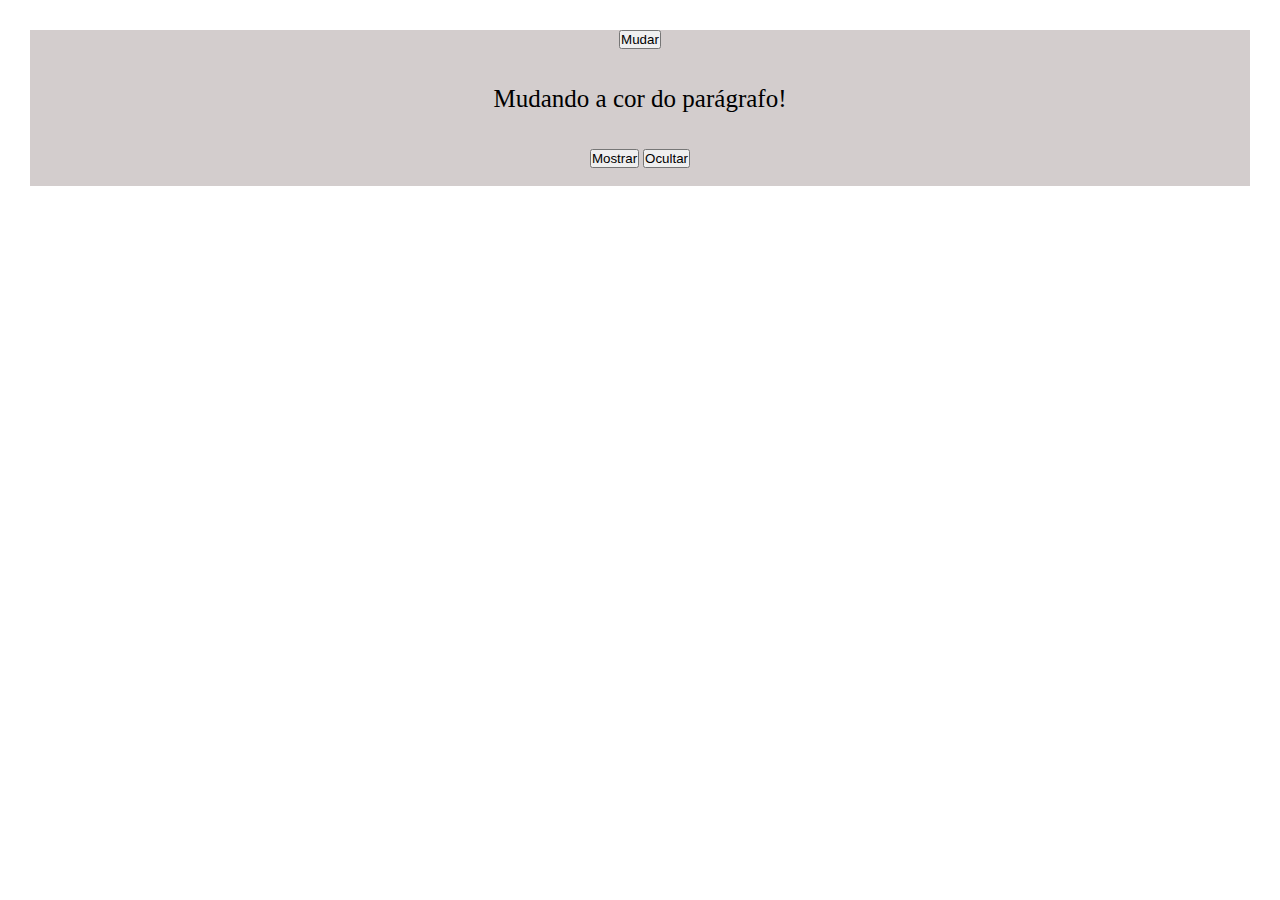
<file: Botões_Ocultar_Mostrar/index.html>
<!DOCTYPE html>
<html lang="en">
<head>
    <meta charset="UTF-8">
    <meta name="viewport" content="width=device-width, initial-scale=1.0">
    <title>Exercicio 1, 2 e 3 </title>
    <link rel="stylesheet" href="style.css">
    <!-- CSS -->
    <link rel="stylesheet" href="https://cdn.jsdelivr.net/npm/bootstrap@4.5.3/dist/css/bootstrap.min.css" integrity="sha384-TX8t27EcRE3e/ihU7zmQxVncDAy5uIKz4rEkgIXeMed4M0jlfIDPvg6uqKI2xXr2" crossorigin="anonymous">
</head>
<body>
    
<!--
1. Crie uma página HTML com um cabeçalho h1 e um botão. Ao clicar no botão, altere o texto do
cabeçalho para “A mágica continua!”.
2. Crie uma página HTML contendo apenas um parágrafo. Ao clicar no parágrafo, altere a cor do texto
para verde.
3. Crie uma página com um parágrafo e dois botões: um “Ocultar” e um “Mostrar”. Ao clicar no botão
Ocultar, modifique a propriedade style.display do parágrafo para none. Ao clicar no botão “Mostrar”,
altere a propriedade style.display do parágrafo para block. -->

     <div class="container panel panel-default menu">
        
        <button class="btn btn-primary bt"onclick="mudar()">Mudar</button><br><br>
        <h1 id="frase">“A mágica continua!”</h1><br>
        <p id="paragrafo" onmouseover="ler()" onmouseout="ver()">Mudando a cor do parágrafo!</p>
        <br><br>
        <button class="btn btn-primary bt2"onclick="mostrar()">Mostrar</button>
        <button class="btn btn-primary bt3"onclick="ocultar()">Ocultar</button>
        <br><br>
        <p id="paragrafo2">Mostrar parágrafo</p>
        
    </div>   
<script src="main.js"></script>
</body>
</html>
</file>
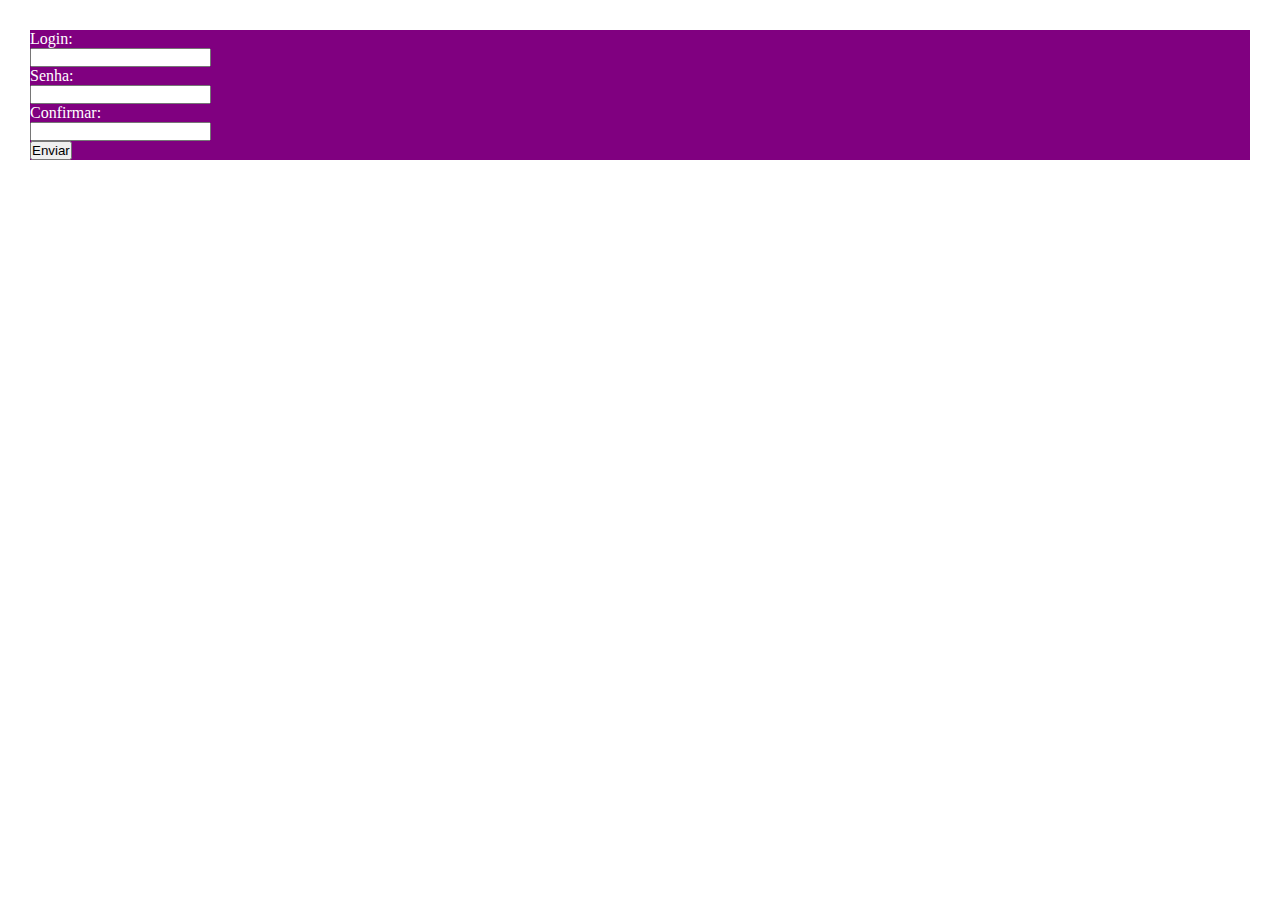
<file: login_validacao/index.html>
<!DOCTYPE html>
<html lang="en">
<head>
    <meta charset="UTF-8">
    <meta name="viewport" content="width=device-width, initial-scale=1.0">
    <title>Exercicio de Logica</title>
    <link rel="stylesheet" href="style.css">
    <link rel="stylesheet" href="https://cdn.jsdelivr.net/npm/bootstrap@4.5.3/dist/css/bootstrap.min.css" integrity="sha384-TX8t27EcRE3e/ihU7zmQxVncDAy5uIKz4rEkgIXeMed4M0jlfIDPvg6uqKI2xXr2" crossorigin="anonymous">
</head>
<body>

<!---
5) Crie um formulário com os campos para cadastrar o usuário de um sistema (login, senha e confirmar senha).
Permita que a página seja submetida apenas se todos os campos estiverem preenchidos, se os campos senha e
confirma senha forem iguais e a senha possuir entre 6 e 10 caracteres.
--->

<div class="container panel panel-default ">

    <form>
        <div class="form-group row ">
          <label for="inputEmail3" class="col-sm-2 col-form-label pt-5 pl-5">Login:</label>
          <div class="col-sm-10 pr-5 pt-5">
            <input type="name" class="form-control" id="login">
          </div>
        </div>
        <div class="form-group row">
          <label for="inputPassword3" class="col-sm-2 col-form-label pl-5">Senha:</label>
          <div class="col-sm-10 pr-5">
            <input type="password" class="form-control" id="senha">
          </div>
        </div>
        <div class="form-group row">
            <label for="inputPassword4" class="col-sm-2 col-form-label pl-5">Confirmar:</label>
            <div class="col-sm-10 pr-5">
              <input type="password" class="form-control" id="verificar">
            </div>
          </div>
          <button class="btn btn-primary pl-2 m-4 ml-5"Onclick="validar()">Enviar</button>
    </form>



</div>


<script src="main.js"></script>
</body>
</html>
</file>
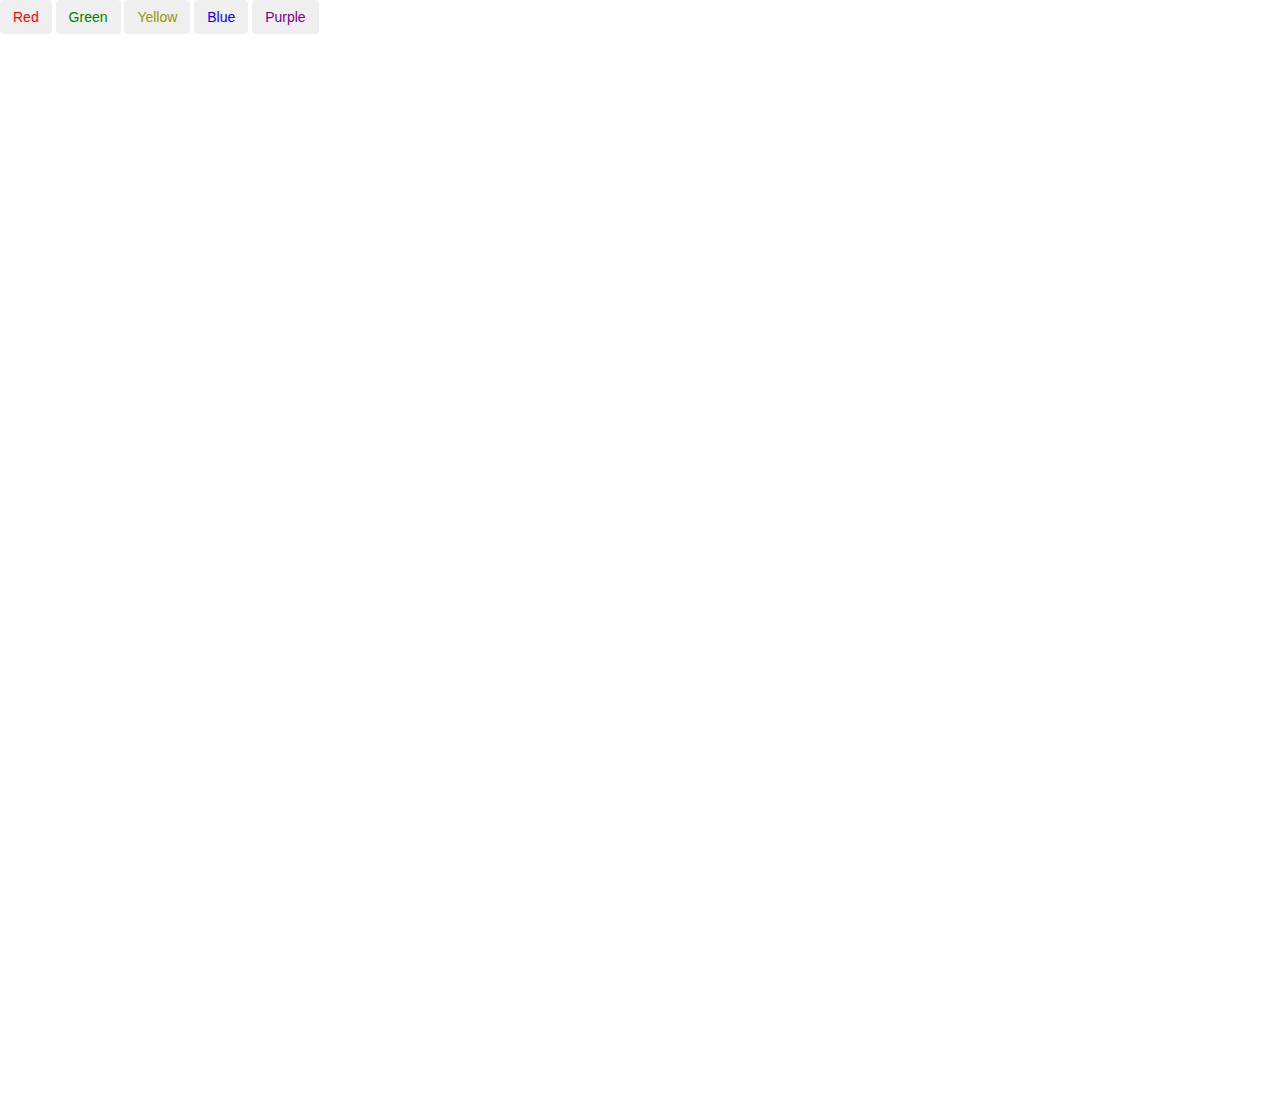
<file: Trocar_cor_do_fundo/index.html>
<!DOCTYPE html>
<html lang="en">
<head>
    <meta charset="UTF-8">
    <meta name="viewport" content="width=device-width, initial-scale=1.0">
    <title>Exe Java Script 17 de Outubro</title>
    <link rel="stylesheet" href="style.css">
    <link rel="stylesheet" href="https://maxcdn.bootstrapcdn.com/bootstrap/3.4.1/css/bootstrap.min.css">
</head>
<body>
<!--Crie um formulário simples com 4 botões que, ao clicar em cada um, altere a cor do plano de fundo da página para
vermelho, verde, amarelo, amarelo, roxo, respectivamente.-->

<form action="#" id="container">

<input type="submit" id="vermelho" onclick="red()"class="btn btn-Default"value="Red"></input>

<input type="submit" id="verde" onclick="green()"class="btn btn-Default"value="Green"></input>

<input type="submit" id="amarelo" onclick="yellow()"class="btn btn-Default"value="Yellow"></input>

<input type="submit" id="azul" onclick="blue()"class="btn btn-Default"value="Blue"></input>

<input type="submit" id="roxo" onclick="purple()"class="btn btn-Default"value="Purple"></input>


<h3 id="hi1" style="display:none">Sua cor é o vermelho!</h3>
<h3 id="hi2" style="display:none">Sua cor é o verde!</h3>
<h3 id="hi3" style="display:none">Sua cor é o amarelo!</h3>
<h3 id="hi4" style="display:none">Sua cor é o azul!</h3>
<h3 id="hi5" style="display:none">Sua cor é o roxo!</h3>

</form>
    <script src="main.js"></script>
</div>
</body>
</html>
</file>
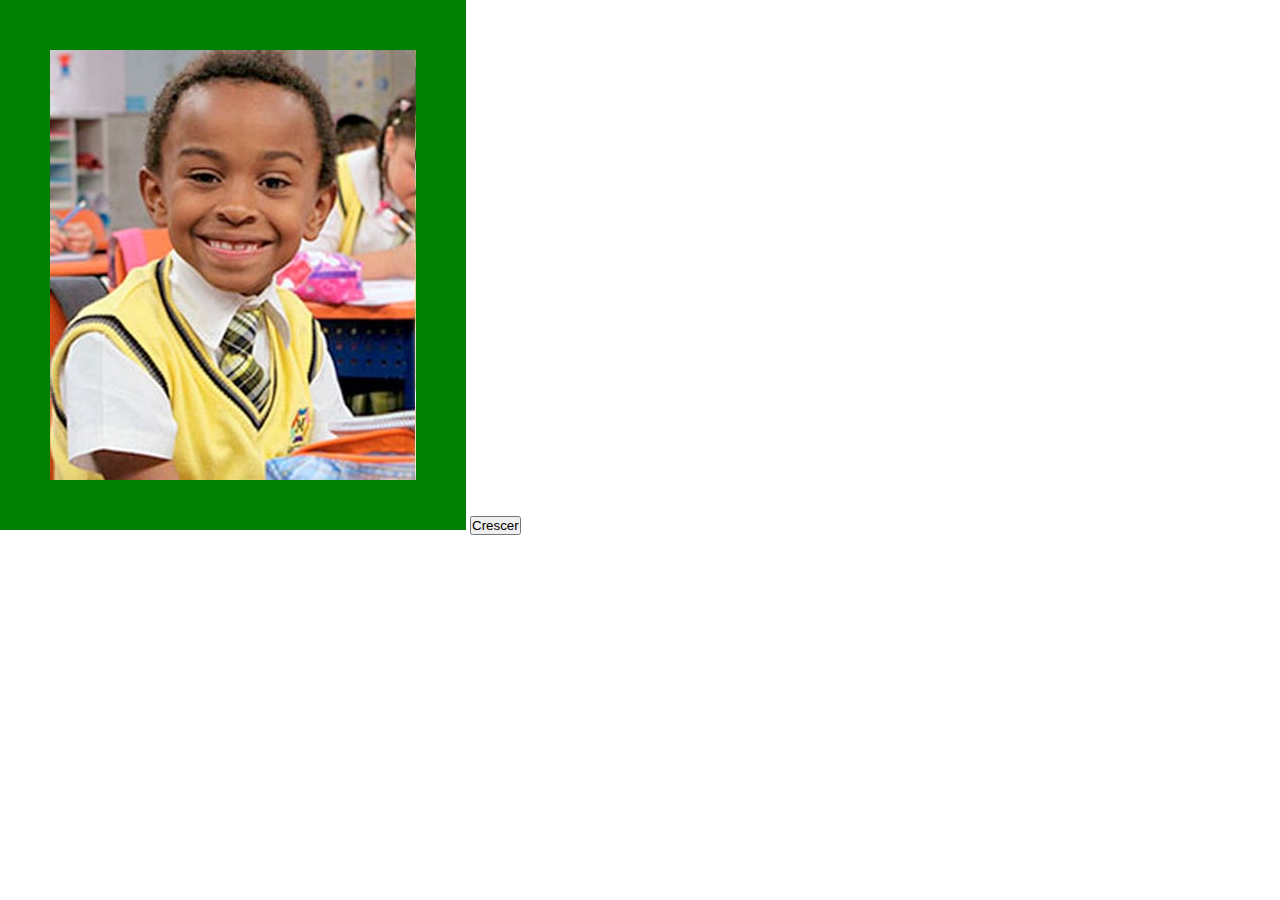
<file: Trocar_imagem/index.html>
<!DOCTYPE html>
<html lang="en">
<head>
    <meta charset="UTF-8">
    <meta name="viewport" content="width=device-width, initial-scale=1.0">
    <title>Exercicio de logica 18.10 </title>
    <link rel="stylesheet" href="style.css">
<!-- CSS -->
    <link rel="stylesheet" href="https://cdn.jsdelivr.net/npm/bootstrap@4.5.3/dist/css/bootstrap.min.css" integrity="sha384-TX8t27EcRE3e/ihU7zmQxVncDAy5uIKz4rEkgIXeMed4M0jlfIDPvg6uqKI2xXr2" crossorigin="anonymous">
</head>
<body>

<!-- Crie uma página com uma imagem de uma criança (ex: “crianca.jpg”) e um botão “Crescer”. Crie uma
função chamada trocarImagem. Nessa função, altere a propriedade src da imagem para “adulto.jpg”
(Ex: document.getElementById(‘minhafoto’).src=‘adulto.jpg’). Chame a função trocarImagem no
onclick do botão Crescer. Escreva ainda um log no console com a mensagem “Imagem trocada com
sucesso!”.-->
<div class="container-fluid">
    <img id="img1" src="crianca.png" alt="crianca">
    <button class="btn btn-success"onclick="trocarImagem()">Crescer</button>
</div>
    <script src="main.js"></script>
    
</body>
</html>
</file>
<file: Botões_Ocultar_Mostrar/style.css>
*{
    padding: 0;
    margin: 0;
    box-sizing: border-box;
}
body{
    padding:30px;
}
.menu{
    background-color: rgb(211, 205, 205);
    text-align: center;
}
#frase{
    display: none;
}
#paragrafo{
    font-size: 25px;
}
#paragrafo2{
    display: none;
    font-size: 25px;
}
</file>
<file: login_validacao/style.css>
*{
    padding: 0;
    margin: 0;
    box-sizing: border-box;
}
form{
    align-content: center;
    background:purple;
    margin: 30px;
}
label{
    color:white;
    
}
</file>
<file: Trocar_cor_do_fundo/style.css>
*{
    padding: 0;
    margin: 0;
    box-sizing: border-box;
}
#container{
    width:100%;
    height:1100px;
}
h3{
    text-align: center;
}  
#b6{padding:20px}

#vermelho{
    color:red;  
}
#amarelo{
    color:rgb(150, 150, 6);  
}
#verde{
    color:green; 
}
#azul{
    color:blue;
}
#roxo{
    color:purple;  
}
#hi1,#hi2,#hi4,#hi5{
    color:white;
}
</file>
<file: Trocar_imagem/style.css>
*{
    padding: 0;
    margin: 0;
    box-sizing: border-box;
}

 .container-fluid img{
    list-style: none;
    background-color: green;
    padding: 50px;
}
</file>
